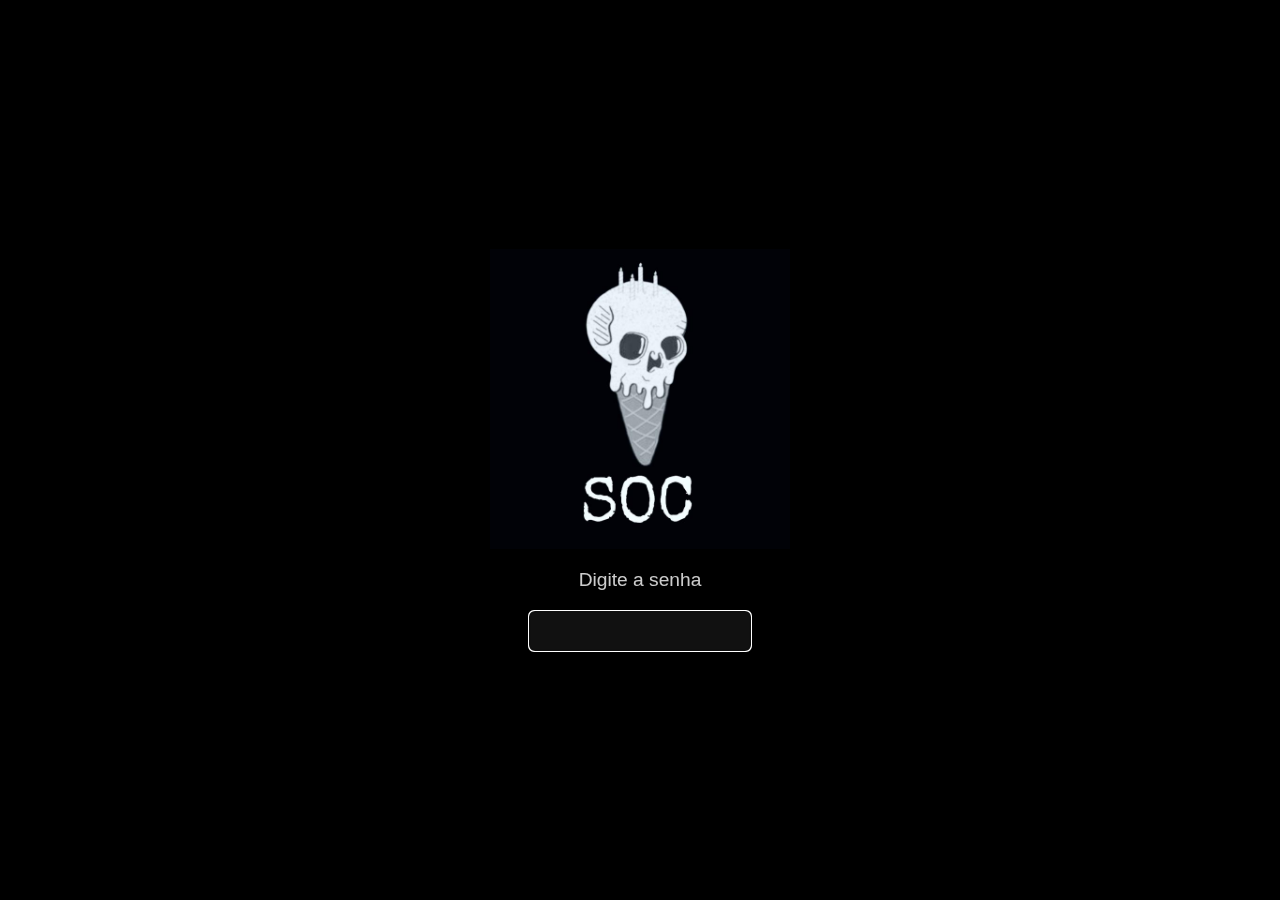
<file: public/index.html>
<!DOCTYPE html>
<html>
<head>
    <title>SOC - Acesso</title>
    <link rel="stylesheet" href="css/styles.css">
</head>
<body>
    <img src="img/soclogo.png" alt="SOC Logo" class="logo"> <!-- Substitua pelo logo real -->
    <p class="dica">Digite a senha</p>
    <input type="password" id="senha" placeholder="" autofocus>

    <script>
        const SENHA_CORRETA = "antianao"; // Troque pela senha que só vocês sabem!

        document.addEventListener('keypress', function (e) { // Aceitar o input só quando der enter
            if (e.key === "Enter") {
                if (e.target.value === SENHA_CORRETA) {
                    window.location.href = "login.html"; // Redireciona pra tela de login/cadastro
                }
            }
        });
    </script>
</body>
</html>
</file>
<file: public/css/styles.css>
body {
    background-color: #000;
    color: #fff;
    font-family: Arial, sans-serif;
    display: flex;
    flex-direction: column;
    align-items: center;
    justify-content: center;
    height: 100vh;
    margin: 0;
    text-align: center;
}

.logo {
height: 300px; /* Altura grande, largura ajusta automaticamente */
width: auto;
}
h1 {
    font-size: 3em;
    margin: 10px 0;
}
.dica {
    font-size: 1.2em;
    margin-bottom: 20px;
    opacity: 0.8;
}
#senha {
    padding: 10px;
    font-size: 1em;
    width: 200px;
    text-align: center;
    background: #111;
    color: #fff;
    border: 1px solid #333;
    border-radius: 5px;
}
</file>
